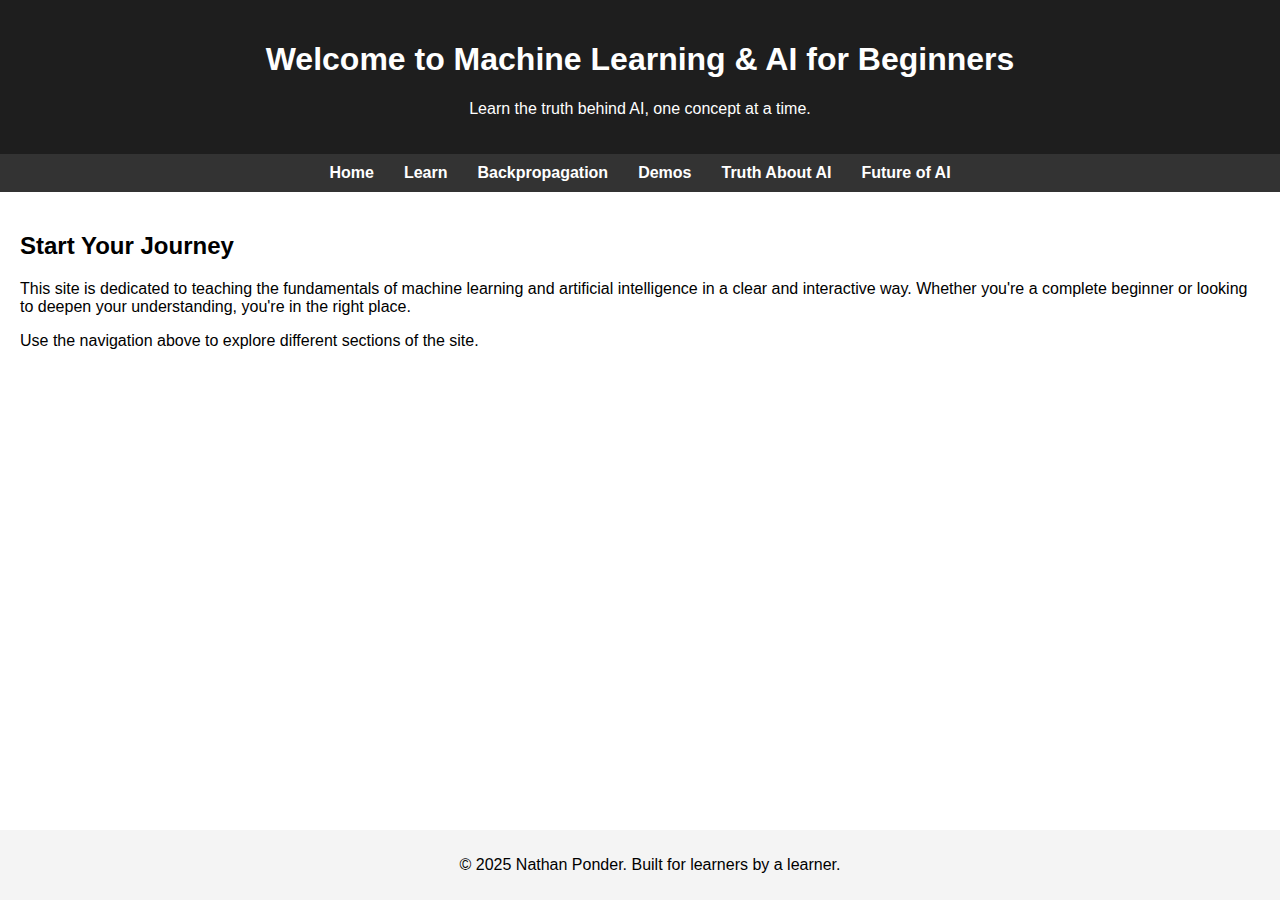
<file: index.html>
<!DOCTYPE html>
<html lang="en">
<head>
  <meta charset="UTF-8" />
  <meta name="viewport" content="width=device-width, initial-scale=1.0" />
  <title>ML & AI for Beginners</title>
  <style>
    body {
      font-family: Arial, sans-serif;
      margin: 0;
      padding: 0;
    }
    header {
      background-color: #1e1e1e;
      color: white;
      padding: 20px;
      text-align: center;
    }
    nav {
      background-color: #333;
      display: flex;
      justify-content: center;
      padding: 10px;
    }
    nav a {
      color: white;
      margin: 0 15px;
      text-decoration: none;
      font-weight: bold;
    }
    nav a:hover {
      text-decoration: underline;
    }
    main {
      padding: 20px;
    }
    footer {
      background-color: #f4f4f4;
      text-align: center;
      padding: 10px;
      position: fixed;
      width: 100%;
      bottom: 0;
    }
  </style>
</head>
<body>
  <header>
    <h1>Welcome to Machine Learning & AI for Beginners</h1>
    <p>Learn the truth behind AI, one concept at a time.</p>
  </header>

  <nav>
    <a href="index.html">Home</a>
    <a href="learn.html">Learn</a>
    <a href="backpropagation.html">Backpropagation</a>
    <a href="demos.html">Demos</a>
    <a href="truth.html">Truth About AI</a>
    <a href="future.html">Future of AI</a>
  </nav>

  <main>
    <h2>Start Your Journey</h2>
    <p>This site is dedicated to teaching the fundamentals of machine learning and artificial intelligence in a clear and interactive way. Whether you're a complete beginner or looking to deepen your understanding, you're in the right place.</p>
    <p>Use the navigation above to explore different sections of the site.</p>
  </main>

  <footer>
    <p>&copy; 2025 Nathan Ponder. Built for learners by a learner.</p>
  </footer>
</body>
</html>
</file>
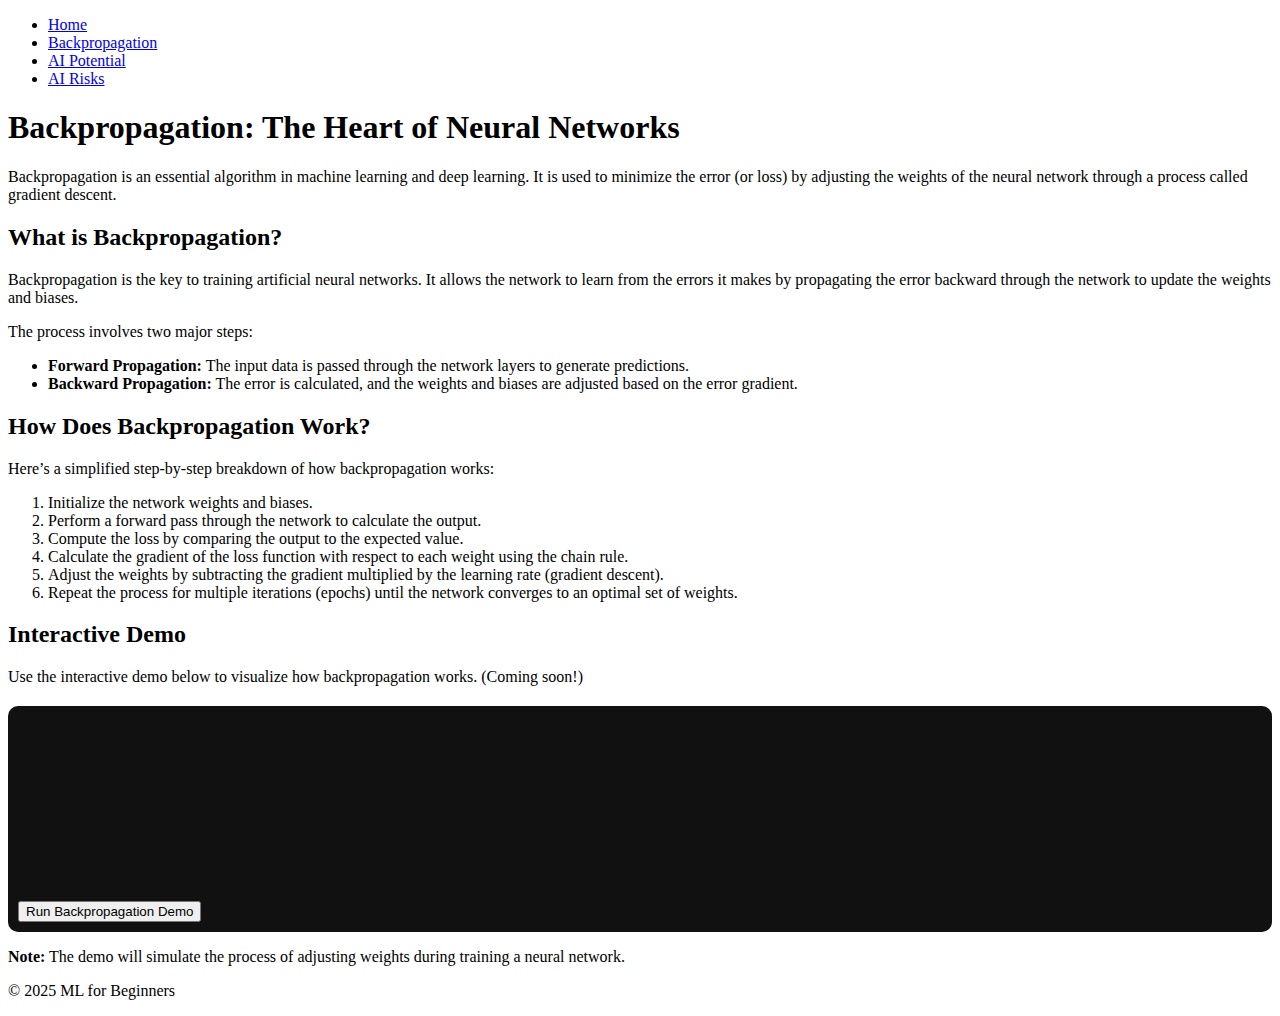
<file: backpropagation.html>
<!DOCTYPE html>
<html lang="en">
<head>
    <meta charset="UTF-8">
    <meta name="viewport" content="width=device-width, initial-scale=1.0">
    <title>Backpropagation - ML for Beginners</title>
    <link rel="stylesheet" href="style.css">
</head>
<body>
    <header>
        <nav>
            <ul>
                <li><a href="index.html">Home</a></li>
                <li><a href="backpropagation.html">Backpropagation</a></li>
                <li><a href="ai-potential.html">AI Potential</a></li>
                <li><a href="ai-risks.html">AI Risks</a></li>
            </ul>
        </nav>
    </header>

    <main>
        <h1>Backpropagation: The Heart of Neural Networks</h1>
        <p>Backpropagation is an essential algorithm in machine learning and deep learning. It is used to minimize the error (or loss) by adjusting the weights of the neural network through a process called gradient descent.</p>

        <h2>What is Backpropagation?</h2>
        <p>Backpropagation is the key to training artificial neural networks. It allows the network to learn from the errors it makes by propagating the error backward through the network to update the weights and biases.</p>
        
        <p>The process involves two major steps:</p>
        <ul>
            <li><strong>Forward Propagation:</strong> The input data is passed through the network layers to generate predictions.</li>
            <li><strong>Backward Propagation:</strong> The error is calculated, and the weights and biases are adjusted based on the error gradient.</li>
        </ul>

        <h2>How Does Backpropagation Work?</h2>
        <p>Here’s a simplified step-by-step breakdown of how backpropagation works:</p>
        <ol>
            <li>Initialize the network weights and biases.</li>
            <li>Perform a forward pass through the network to calculate the output.</li>
            <li>Compute the loss by comparing the output to the expected value.</li>
            <li>Calculate the gradient of the loss function with respect to each weight using the chain rule.</li>
            <li>Adjust the weights by subtracting the gradient multiplied by the learning rate (gradient descent).</li>
            <li>Repeat the process for multiple iterations (epochs) until the network converges to an optimal set of weights.</li>
        </ol>

        <h2>Interactive Demo</h2>
        <p>Use the interactive demo below to visualize how backpropagation works. (Coming soon!)</p>
        <div id="backpropagation-demo">
            <button id="runDemo">Run Backpropagation Demo</button>
            <svg id="network" width = "400" height = "200"></svg>
            <div id="demoOutput"></div>
        </div>

        <p><strong>Note:</strong> The demo will simulate the process of adjusting weights during training a neural network.</p>
    </main>

    <footer>
        <p>&copy; 2025 ML for Beginners</p>
    </footer>

    <script src="script.js"></script>
</body>
</html>
</file>
<file: style.css>
#backpropagation-demo {
    margin-top: 20px;
    padding: 10px;
    background-color: #111;
    color: #0f0;
    border-radius: 10px;
    font-family: monospace;
  }
</file>
